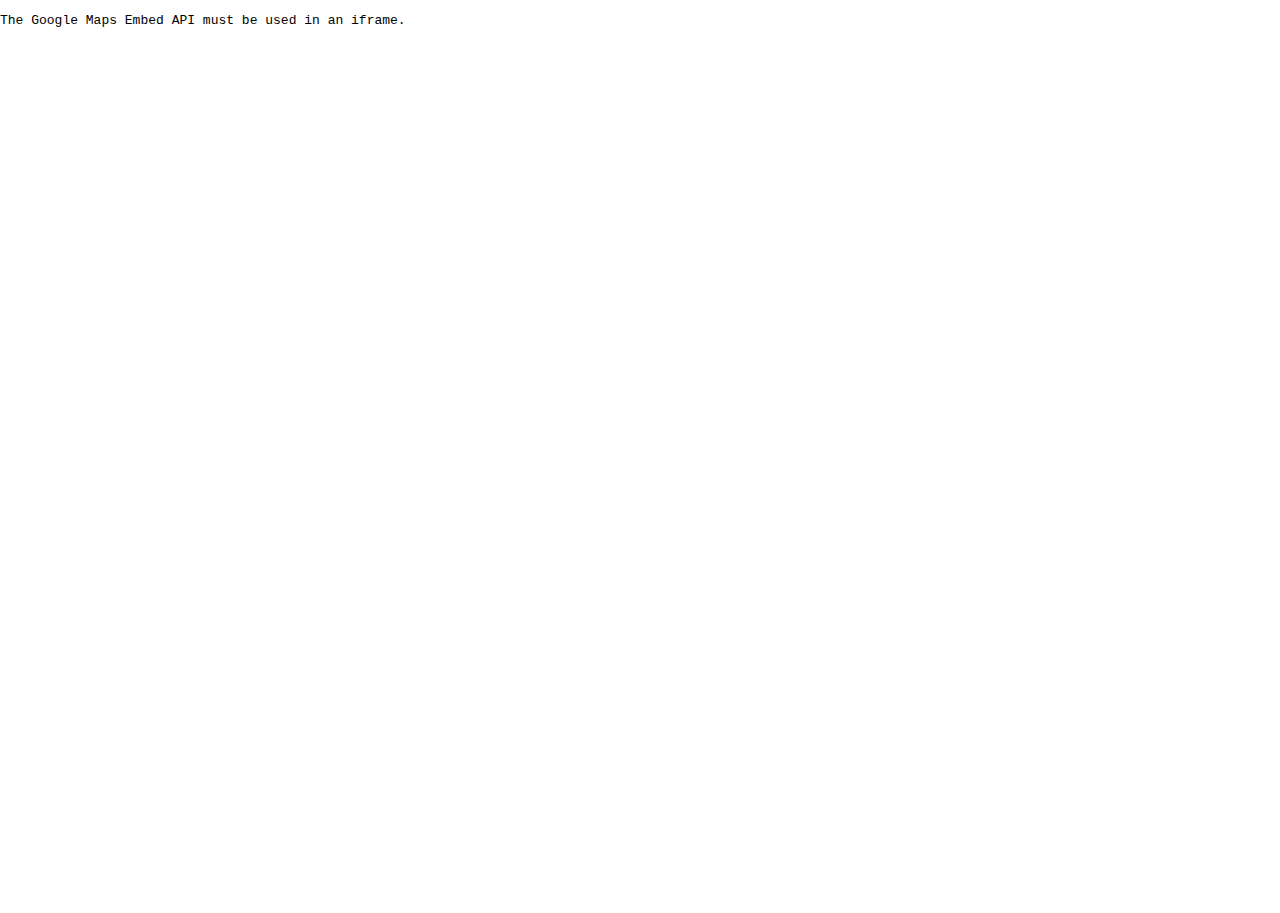
<file: Eventoz _ Home_files/embed.html>
<!DOCTYPE html>
<!-- saved from url=(0272)https://www.google.com/maps/embed?pb=!1m18!1m12!1m3!1d3508.8176744277202!2d-81.47150788457147!3d28.424757900613237!2m3!1f0!2f0!3f0!3m2!1i1024!2i768!4f13.1!3m3!1m2!1s0x88e77e378ec5a9a9%3A0x2feec9271ed22c5b!2sOrange+County+Convention+Center!5e0!3m2!1sen!2sbd!4v1503833952781 -->
<html><head><meta http-equiv="Content-Type" content="text/html; charset=UTF-8">
    <style type="text/css">
      html, body, #mapDiv {
        height: 100%;
        margin: 0;
        padding: 0;
      }
    </style>
    <script src="./js"></script>
    <script src="./init_embed.js"></script>
    <script>
      initEmbed([null,null,null,null,["J8L0hzny-VX2Qjx7kbPRIw","georgedelson@gmail.com",null,"George",null,"George","AO3-rN9GH-G3nlNbZUBfppwYTFZdkaUmhQ:1558898080602"],[[[2,"spotlight",null,[["gid","3hmvEhRYlV2xfXDuhnGTsA"]],null,null,null,[[null,null,null,null,null,null,null,null,null,null,null,[null,null,null,null,null,null,null,null,null,null,null,null,null,null,null,null,null,null,null,1]],["0x88e77e378ec5a9a9:0x2feec9271ed22c5b","Orange County Convention Center",null,[null,null,28.4248274,-81.4694363],0],null,null,null,null,null,null,null,null,11,null,[null,"hh,hplexp,a",null,null,null,null,null,null,null,null,null,null,null,1,null,null,null,[null,null,null,null,0,0,null,null,0,null,null,1],null,null,null,[null,null,null,null,null,2,3,2]],null,null,null,null,null,[14,29,50]]]]],null,["en_US","bd"],[null,"/maps/api/js/ApplicationService.UpdateStarring","//accounts.google.com/ServiceLogin?continue=https://www.google.com/maps/api/js/ApplicationService.AuthSuccess","/maps/api/js/ApplicationService.GetEntityDetails","/maps/embed/upgrade204",null,"/maps/embed/record204"],null,null,null,null,null,null,null,null,"oOXqXPL2JIOysAeM1Y2YBw",null,null,null,[[[3508.81767442772,-81.4694363,28.4248274],[0,0,0],null,13.10000038146973],null,0,[["0x88e77e378ec5a9a9:0x2feec9271ed22c5b","Orange County Convention Center, 9800 International Dr, Orlando, FL 32819, USA",[28.4248274,-81.4694363],"3453919134097747035"],"Orange County Convention Center",["9800 International Dr","Orlando, FL 32819","USA"],4.400000095367432,"314 reviews","http://www.google.com.bd/search?q=Orange+County+Convention+Center,+9800+International+Dr,+Orlando,+FL+32819,+USA\u0026ludocid=3453919134097747035#lrd=0x88e77e378ec5a9a9:0x2feec9271ed22c5b,1",null,"+1 407-685-9800",null,null,null,["http://www.occc.net/","occc.net",null,null,"1,AOvVaw0a-gV8syzTeOv7rD1jxoQ1,,0ahUKEwjyxtfy87niAhUDGewKHYxqA3MQ61gIDCgIMAA,,"],"Convention center","9800 International Dr, Orlando, FL 32819, USA",null,null,null,null,null,["http://www.google.com.bd/search?q=Orange+County+Convention+Center,+9800+International+Dr,+Orlando,+FL+32819,+USA\u0026ludocid=3453919134097747035#lrd=0x88e77e378ec5a9a9:0x2feec9271ed22c5b,1","314 reviews",[["//lh4.googleusercontent.com/-ysxVGCo0ekg/AAAAAAAAAAI/AAAAAAAAAAA/h3y0fKJW-Gg/s40-k-cc-mo/photo.jpg","\"Great facilities, lots of parking, well maintained rooms, friendly staff.\""],["//lh4.googleusercontent.com/-OgPen9bKa10/AAAAAAAAAAI/AAAAAAAAAAA/66EuVOnDmBQ/s40-k-cc-mo/photo.jpg","\"Really bad food options and absolutely horrendous service.\""],["//lh6.googleusercontent.com/-Rkyvj-ArL9M/AAAAAAAAAAI/AAAAAAAAAAA/Pk6FeUWsU_g/s40-k-cc-mo/photo.jpg","\"Good parking, clean convention rooms, decent layout, on site mail center.\""]],"This convention center is the second largest in the U.S., offering 7,000,000 sq. ft. of space.",1,null,null,1],null,null,null,1,null,null,null,"ChIJqanFjjd-54gRWyzSHifJ7i8",null,null,"0ahUKEwjyxtfy87niAhUDGewKHYxqA3MQ8BcIAigAMAA",null,null,["tel://+14076859800",null,null,null,"1,AOvVaw3u6kZohcRX_eEusIQEW23l,,0ahUKEwjyxtfy87niAhUDGewKHYxqA3MQ_doBCAkoBjAA,,"],null,null,[null,"0ahUKEwjyxtfy87niAhUDGewKHYxqA3MQqtMBCAYoAzAA","76WWCGFJ+W6","CGFJ+W6 Orlando, Florida, USA",3],1]],null,null,[null,null,null,null,null,null,null,null,null,[0,0]],0,null,null,null,null,null,null,[1]]);
    </script>
  <script type="text/javascript" charset="UTF-8" src="./common.js"></script><script type="text/javascript" charset="UTF-8" src="./util.js"></script></head>
  <body>
    <div id="mapDiv"></div>
  

</body></html>
</file>
